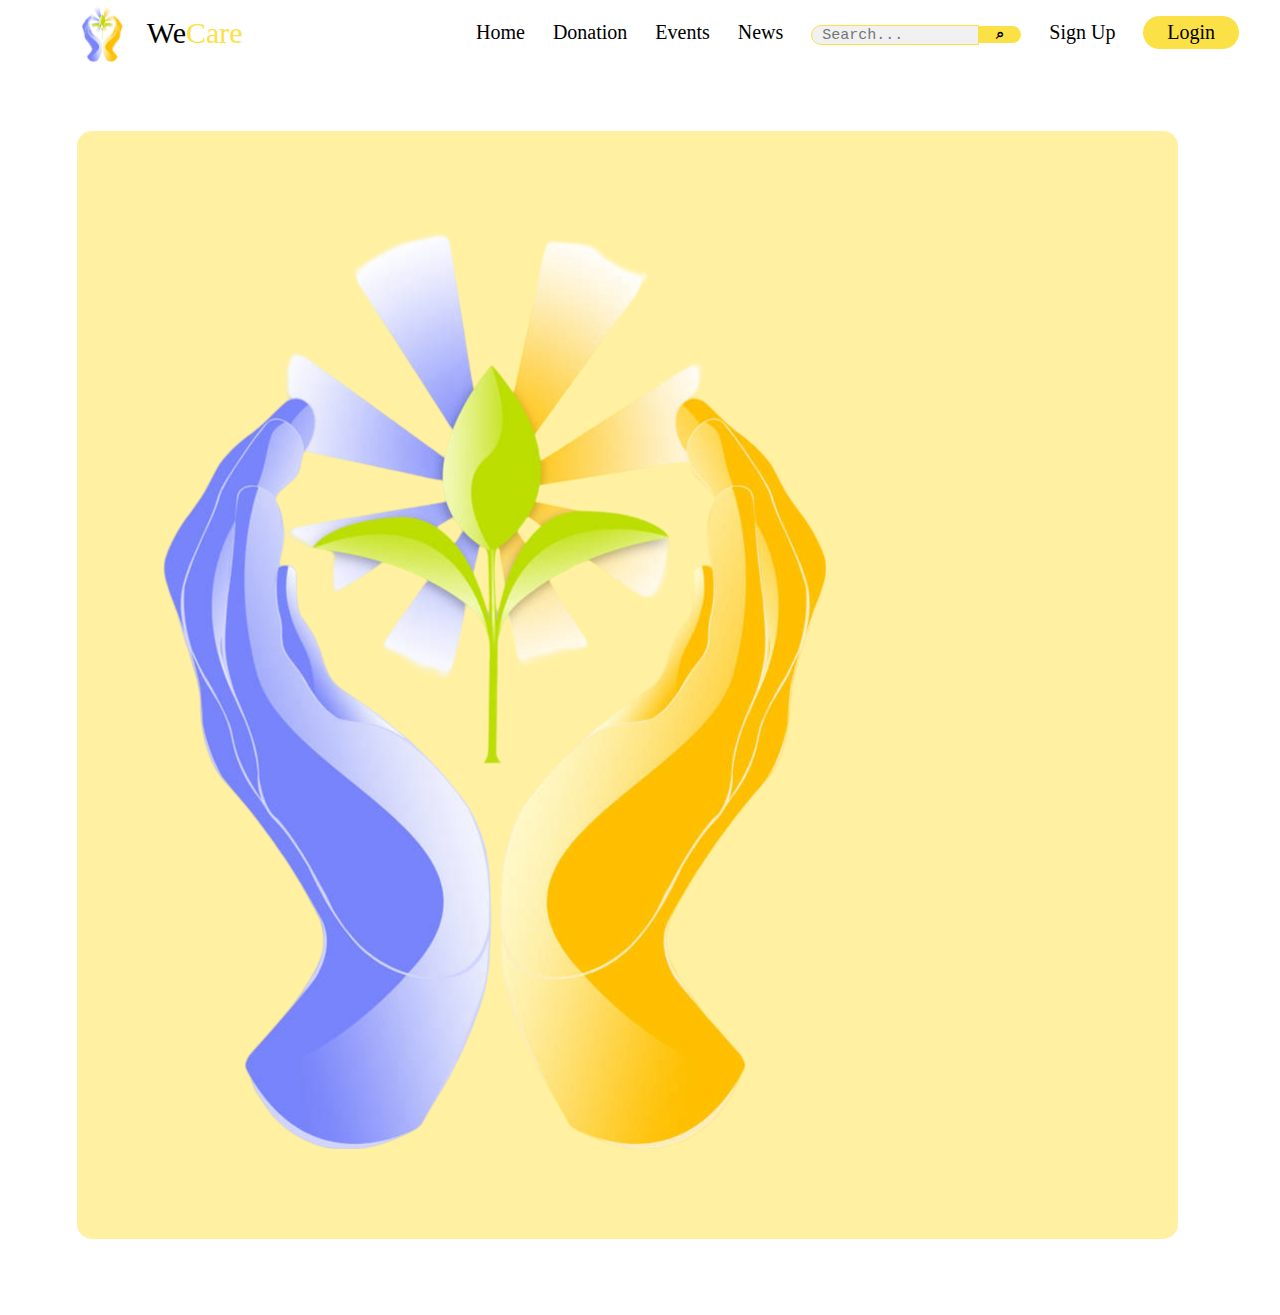
<file: index.html>
<!DOCTYPE html>
<html>
    <head>
        <meta charset="UTF-8">
        <meta name="viewport" content="width=device-width, initial-scale=1.0">
        <link rel="stylesheet" href="index.css">
        <title>WeCare</title>
        <link rel="shortcut icon" href="images/logo.png">
    </head>
    <body>
        <div class="header">
            <header>
                <img src="images/logo.png" alt="WeCare logo">
                <a href="#" class="logo">We<span>Care</span></a>
                <div class="navbar">
                    <ul>
                        <li class="hover"><a href="#">Home</a></li>
                        <li class="hover"><a href="#">Donation</a></li>
                        <li class="hover"><a href="#">Events</a></li>
                        <li class="hover"><a href="#">News</a></li>
                        <li class="btnSearch noHoverEffect">
                            <form action="action_page.php" class="example">
                                <input type="text" placeholder="Search..." name="search">
                                <button>⌕</button>
                            </form>
                        </li>
                        <li class="noHoverEffect"><a href="others/signUp.html">Sign Up</a></li>
                        <li class="noHoverEffect btnLog">
                            <form action="action_page.php" class="example">
                                <button type="button" onclick="location.href='others/login.html';">Login</button>
                            </form>
                        </li>
                    </ul>
                </div>
            </header>
        </div>
        <div class="content">
            <div class="contentIn">
                <img src="images/logo.png" alt="WeCare Banner">
            </div>
        </div>
    </body>
</html>
</file>
<file: index.css>
*{
    margin: 0;
    padding: 0;
    box-sizing: border-box;
    font-family: fantasy;
}
body{
    overflow: hidden;
}
header{
    display: flex;
    align-items: center;
    justify-content: space-between;
    padding: 0% 6%;
}
header img{
    width: 50px;
}
header a{
    text-decoration: none;
    color: black;
    font-size: 20px;
}
.logo{
    flex: 1;
    padding-left: 20px;
    font-size: 30px;
}
.logo span{
    color: rgba(252, 225, 70);
}
.navbar ul{
    flex: 1;
    text-align: left;
}
.navbar ul li{
    display: inline-block;
    padding: 8px 12px;
    position: relative;
}
.navbar ul li a{
    text-decoration: none;
    color: black;
    font-size: 20px;
}
.navbar ul li:after{
    content: "";
    display: block;
    width: 0%;
    height: 2px;
    background:rgb(252, 225, 70);
    transition: 0.5s;
}
.navbar ul li:hover:after{
    width: 100%;
}
form.example input[type=text]{
    /* padding: 10px; */
    font-size: 15px;
    border: 1px solid rgb(252, 225, 70);
    border-radius: 10px 0px 0px 10px;
    margin-top: 0.5px;
    padding-left: 10px;
    float: left;
    width: 80%;
    height: 20px;
    background: #f1f1f1;
    font-family:monospace;
}
form .example button:hover{
    background-color: #0b7dda;
}
form .example:after{
    content: "";
    clear: both;
    display: table;
}
.btnSearch button{
    font-size: 15px;
    color: black;
    background-color: rgb(252, 225, 70);
    border-radius: 0 10px 10px 0;
    border: 0 solid rgb(252, 225, 70);
    width: 20%;
    font-weight: bolder;
}
.headerSign a{
    padding: 30px;
}
.btnLog button{
    font-size: 20px;
    color: black;
    background-color: rgb(252, 225, 70);
    border-radius: 50px;
    border: 0 solid rgb(252, 225, 70);
    width: 200%;
    padding-top: 5px;
    padding-bottom: 5px;
}
.content{
    border: 0px solid;
    border-radius: 15px;
    background-color: rgb(255, 241, 161);
    width: 86%;
    height: 80%;
    margin: 5% 5% 6% 6%;
}
.noHoverEffect:hover:after {
    content: none;
    display: none;
}
.noHoverEffect a:hover {
    background: none;
    color: inherit; 
}
.noHoverEffect:after {
    content: none;
    display: none;
}
.noHoverEffect:hover {
    background: none;
    color: inherit;
}
</file>
